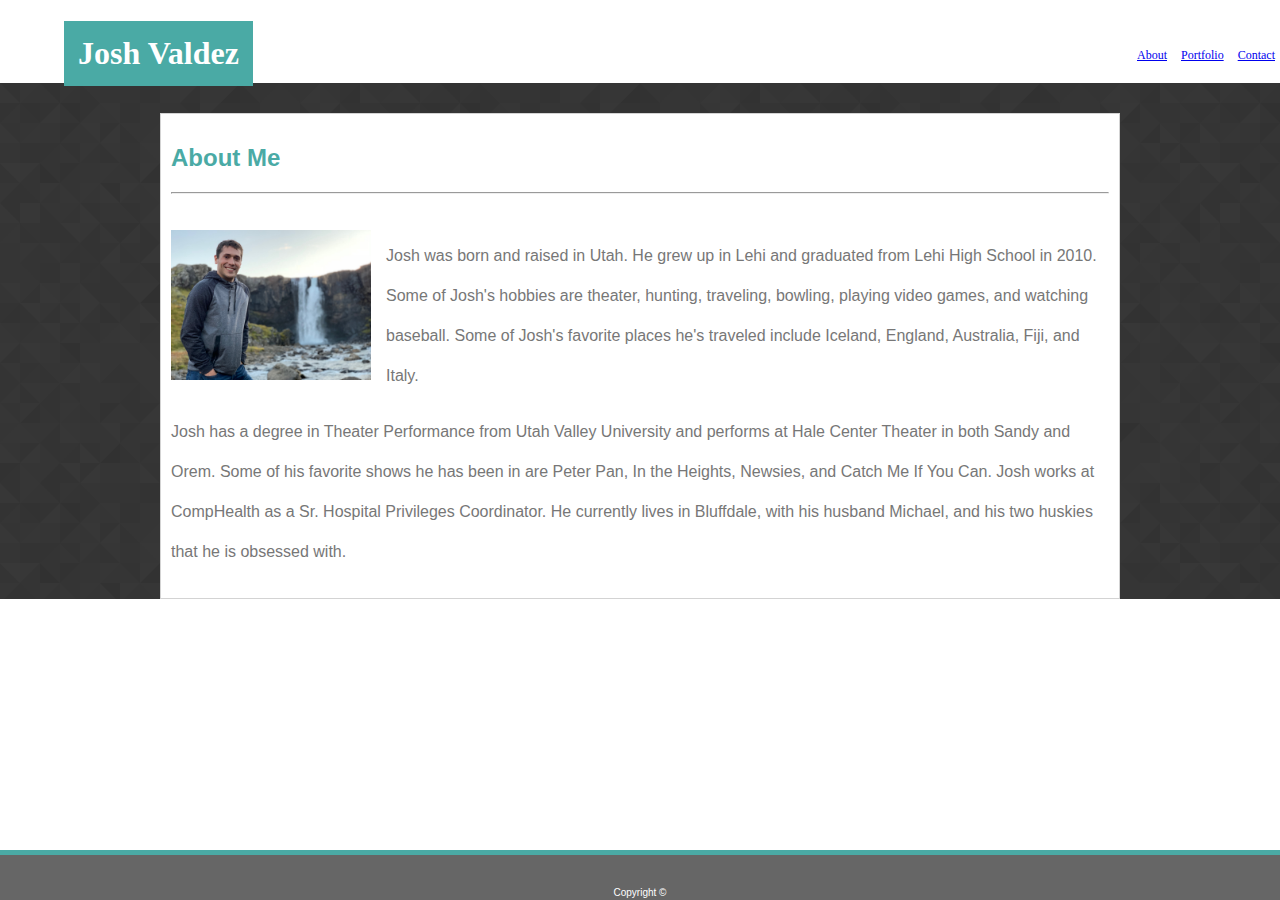
<file: index.html>
<!DOCTYPE html>
<html lang="en">

<head>
    <meta charset="UTF-8">
    <meta name="viewport" content="width=device-width, initial-scale=1.0">
    <meta http-equiv="X-UA-Compatible" content="ie=edge">
    <title>Josh Valdez</title>
    <link rel="stylesheet" href="assets/css/style.css">
</head>

<body>
    <div class="mainWrapper">
        <header class="header">
            <h1 class="name">Josh Valdez</h1>
            <nav>
                <ul id="horizontal-list">
                    <li><a href="index.html">About</a></li>
                    <li><a href="portfolio.html">Portfolio</a></li>
                    <li><a href="contact.html">Contact</a></li>
                </ul>
            </nav>
        </header>
        <div class="main-bio-container">
            <div class="main-bio">
                <h2>About Me</h2>
                <hr>
                <br>

                <img src="assets/images/IMG_0472.jpeg" alt="Josh Valdez" width="200" height="150" class="textWrapRight">
                <p>Josh was born and raised in Utah. He grew up in Lehi and graduated from Lehi High School in
                    2010.
                    Some
                    of Josh's
                    hobbies are theater, hunting, traveling, bowling, playing video games, and watching
                    baseball.
                    Some
                    of
                    Josh's
                    favorite places he's traveled include Iceland, England, Australia, Fiji, and Italy.</p>
                <p>Josh has a degree in Theater Performance from Utah Valley University and performs at Hale
                    Center
                    Theater
                    in both Sandy and Orem. Some of his favorite shows he has been in are Peter Pan, In the
                    Heights,
                    Newsies, and Catch Me If You Can. Josh works at CompHealth as a Sr. Hospital Privileges
                    Coordinator. He
                    currently lives in Bluffdale, with his husband Michael, and his two huskies that he is
                    obsessed
                    with.
                </p>
            </div>
        </div>
    </div>
    <footer>
        <div class="footer">
            <p class="copyright">Copyright &copy;<p>
        </div>
    </footer>
</body>



</html>
</file>
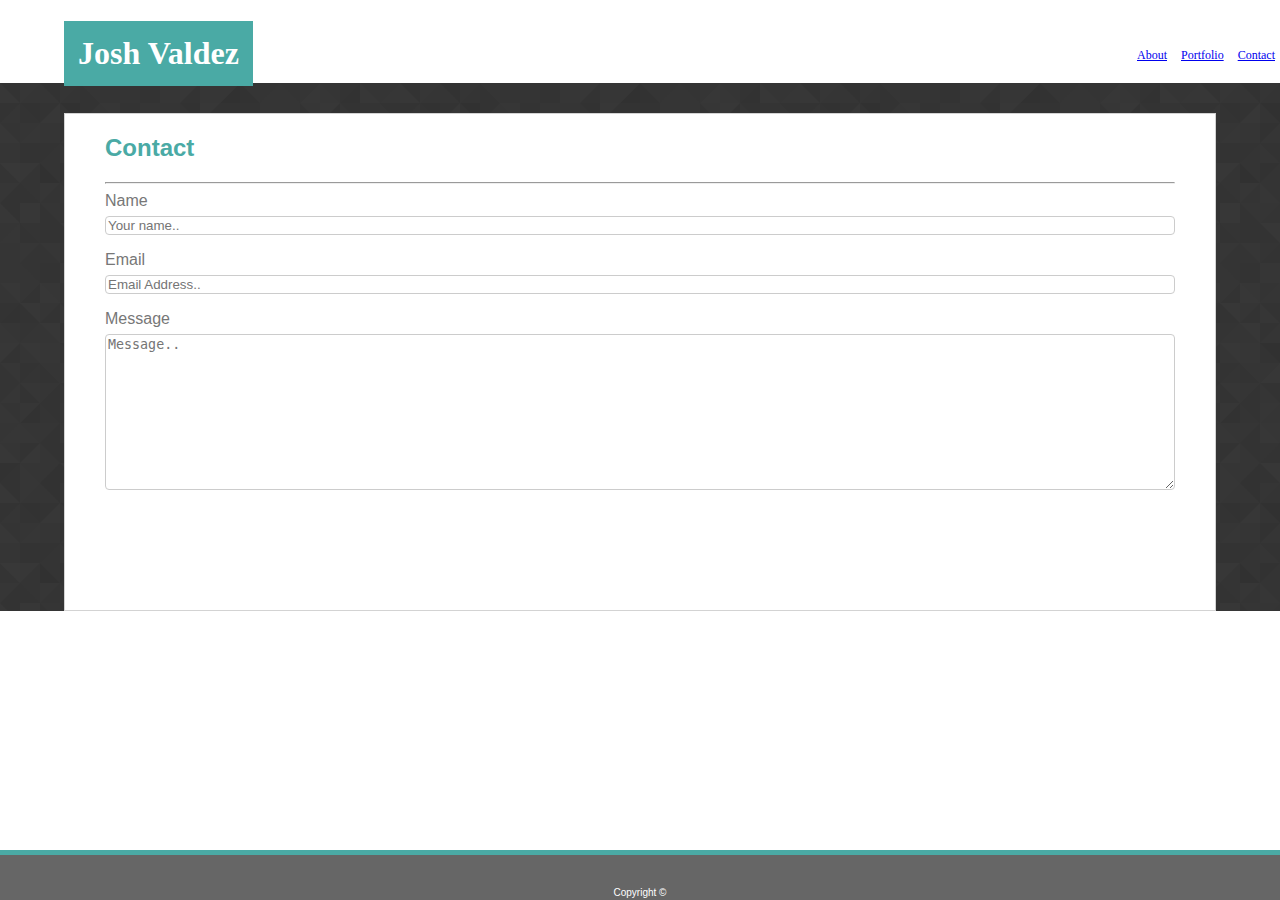
<file: contact.html>
<!DOCTYPE html>
<html lang="en">

<head>
    <meta charset="UTF-8">
    <meta name="viewport" content="width=device-width, initial-scale=1.0">
    <meta http-equiv="X-UA-Compatible" content="ie=edge">
    <title>Contact Info</title>
    <link rel="stylesheet" href="assets/css/style.css">
</head>

<body>
    <div class="mainWrapper">
        <header class="header">
            <h1 class="name">Josh Valdez</h1>
            <nav>
                <ul id="horizontal-list">
                    <li><a href="index.html">About</a></li>
                    <li><a href="portfolio.html">Portfolio</a></li>
                    <li><a href="contact.html">Contact</a></li>
                </ul>
            </nav>
        </header>
        <div class="main-bio-container">
            <section id="contact-page">
                <h2>Contact</h2>
                <hr>
                <form action="action_page.php">
                    <div>
                        <label for="name">Name</label>
                        <input type="text" id="name-box" name="firstname" placeholder="Your name..">
                    </div>
                    <div>
                        <label for="email">Email</label>
                        <input type="text" id="email" name="email-address" placeholder="Email Address..">
                    </div>
                    <div>
                        <label for="message">Message</label>
                        <textarea type="text" id="message" name="message" placeholder="Message.." rows="10"></textarea>
                    </div>
                </form>
            </section>
        </div>
    </div>
    <footer>
        <div class="footer">
            <p class="copyright">Copyright &copy;<p>
        </div>
    </footer>
</body>

</html>
</file>
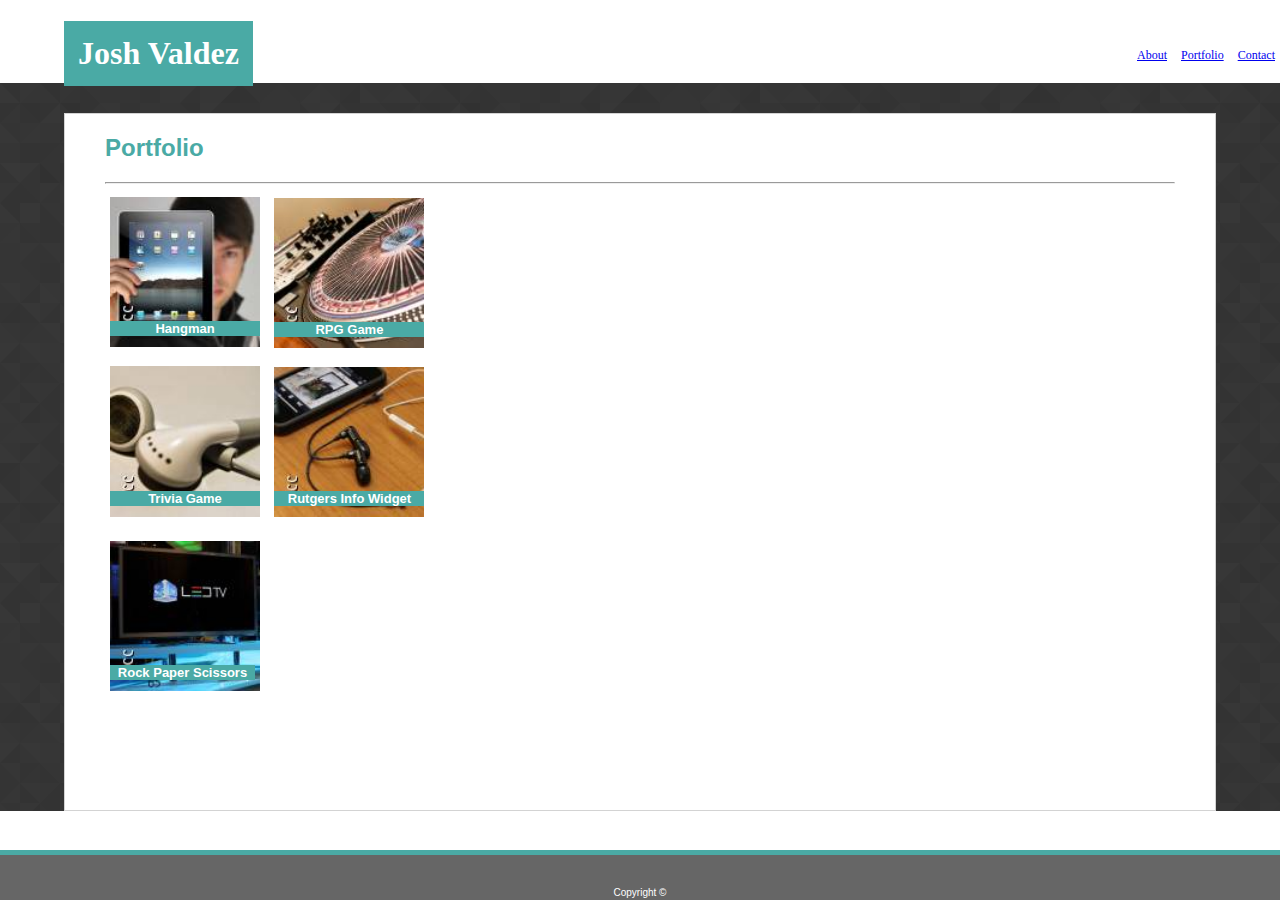
<file: portfolio.html>
<!DOCTYPE html>
<html lang="en">

<head>
    <meta charset="UTF-8">
    <meta name="viewport" content="width=device-width, initial-scale=1.0">
    <meta http-equiv="X-UA-Compatible" content="ie=edge">
    <title>Portfolio</title>
    <link rel="stylesheet" href="assets/css/style.css">
</head>

<body>
    <div class="mainWrapper">
        <header class="header">
            <h1 class="name">Josh Valdez</h1>
            <nav>
                <ul id="horizontal-list">
                    <li><a href="index.html">About</a></li>
                    <li><a href="portfolio.html">Portfolio</a></li>
                    <li><a href="contact.html">Contact</a></li>
                </ul>
            </nav>
        </header>
        <div class="main-bio-container">
            <section id="portfolio">
                <h2>Portfolio</h2>
                <hr>
                <div class="portfolio-image-wrapper">
                    <div>
                        <img src="assets/images/ipad.jpeg" alt="Ipad" width="150px">
                        <h3>Hangman</h3>
                    </div>
                    <div>
                        <img src="assets/images/earpods.jpeg" alt="earpods" width="150px">
                        <h3>Trivia Game</h3>
                    </div>
                </div>
                <div class="portfolio-image-wrapper">
                    <div>
                        <img src="assets/images/tech.jpeg" alt="RPG" width="150px">
                        <h3>RPG Game</h3>
                    </div>

                    <div>
                        <img src="assets/images/ipod.jpeg" alt="ipod" width="150px">
                        <h3>Rutgers Info Widget</h3>
                    </div>
                </div>
                <div>
                    <div class="image" style="width: 150px">
                        <img src="assets/images/tv.jpeg" alt="tv" width="150px">
                        <h3>Rock Paper Scissors</h3>
                    </div>
                </div>
            </section>
        </div>
    </div>
    <footer>
        <div class="footer">
            <p class="copyright">Copyright &copy;<p>
        </div>
    </footer>
</body>

</html>
</file>
<file: assets/css/style.css>
html {
    box-sizing: border-box;
}

*,
*:before,
*:after {
    box-sizing: inherit;
}

label {
    display: block
}

.mainWrapper {
    max-width: 100%;
    height: 100%;
}

.header {
    border-color: #cccccc;
    color: #cccccc;
    display: inline-block;
    font-family: Georgia, 'Times New Roman', Times, serif;
    width: 100%;
}

.bigImage {
    display: none;
}

body {
    margin: 0;
    max-width: 100%;
}

.name {
    color: #ffffff;
    background-color: #4aaaa5;
    float: left;
    padding: 14px;
    position: fixed;
    margin-left: 5%;
    position: fixed;
}

#horizontal-list {
    text-align: right;
    float: right;
    margin-top: 45px;
}

ul#horizontal-list li {
    display: inline;
    padding: 5px;
    font-size: 12px;
}

.main-bio-container {
    border-color: #dddddd;
    background-color: #ffffff;
    color: #777777;
    font-family: 'Arial', 'Helvetica Neue', Helvetica, sans-serif;
    width: 100%;
    height: 100%;
    background-image: url("../../prism.png");
    padding-top: 30px;
}

.main-bio {
    width: 100%;
    margin-bottom: 50px;
    border: solid lightgray 1px;
    padding: 10px;
    background-color: #ffffff;
}

.textWrapRight {
    float: left;
    clear: right;
    margin-right: 15px;
    margin-top: 10px;
}

p {
    font-size: 16px;
    line-height: 2.5;
    /* margin-left: 5px; */
    font-family: 'Arial', 'Helvetica Neue', Helvetica, sans-serif;
}

h2 {
    color: #4aaaa5;
}

hr {
    background-color: lightgray;
}

.footer {
    width: 100%;
    height: 50px;
    border-top: 5px solid #4aaaa5;
    background-color: #666666;
    text-align: center;
    color: #ffffff;
    left: 0;
    bottom: 0;
    position: fixed;
}

.copyright {
    font-size: 10px;
    bottom: 0;
    padding-top: 15px
}

#contact-page {
    width: 90%;
    margin-left: 5%;
    margin-bottom: 50px;
    border: solid lightgray 1px;
    padding: 0 40px 100px 40px;
    background-color: #ffffff;
}

#name-box {
    border: 1px solid #ccc;
    border-radius: 4px;
    margin-top: 6px;
    margin-bottom: 16px;
    width: 100%;
    resize: vertical;
}

#email {
    border: 1px solid #ccc;
    border-radius: 4px;
    margin-top: 6px;
    margin-bottom: 16px;
    width: 100%;
    resize: vertical;
}

#message {
    border: 1px solid #ccc;
    border-radius: 4px;
    margin-top: 6px;
    margin-bottom: 16px;
    width: 100%;
    resize: vertical;
}

#portfolio {
    width: 90%;
    height: 62%;
    margin-left: 5%;
    margin-bottom: 50px;
    border: solid lightgray 1px;
    padding: 0 40px 100px 40px;
    background-color: #ffffff;
    overflow: auto;
}

.portfolio-image-wrapper {
    display: inline-block;
    padding: 5px;
}

h3 {
    color: #ffffff;
    background-color: #4aaaa5;
    position: relative;
    bottom: 30px;
    text-align: center;
    margin: 0;
    font-size: 13px
}

.image {
    padding-left: 5px;
}

@media(min-width: 640px) {
    .main-bio {
        width: 90%;
        margin-left: 5%;
    }
}

@media(min-width: 768px) {
    .main-bio {
        max-width: 768px;
        margin: auto auto 50px auto;
    }
}

@media(min-width: 960px) {
    .main-bio {
        max-width: 960px;
        margin: auto auto 50px auto;
    }
}
</file>
